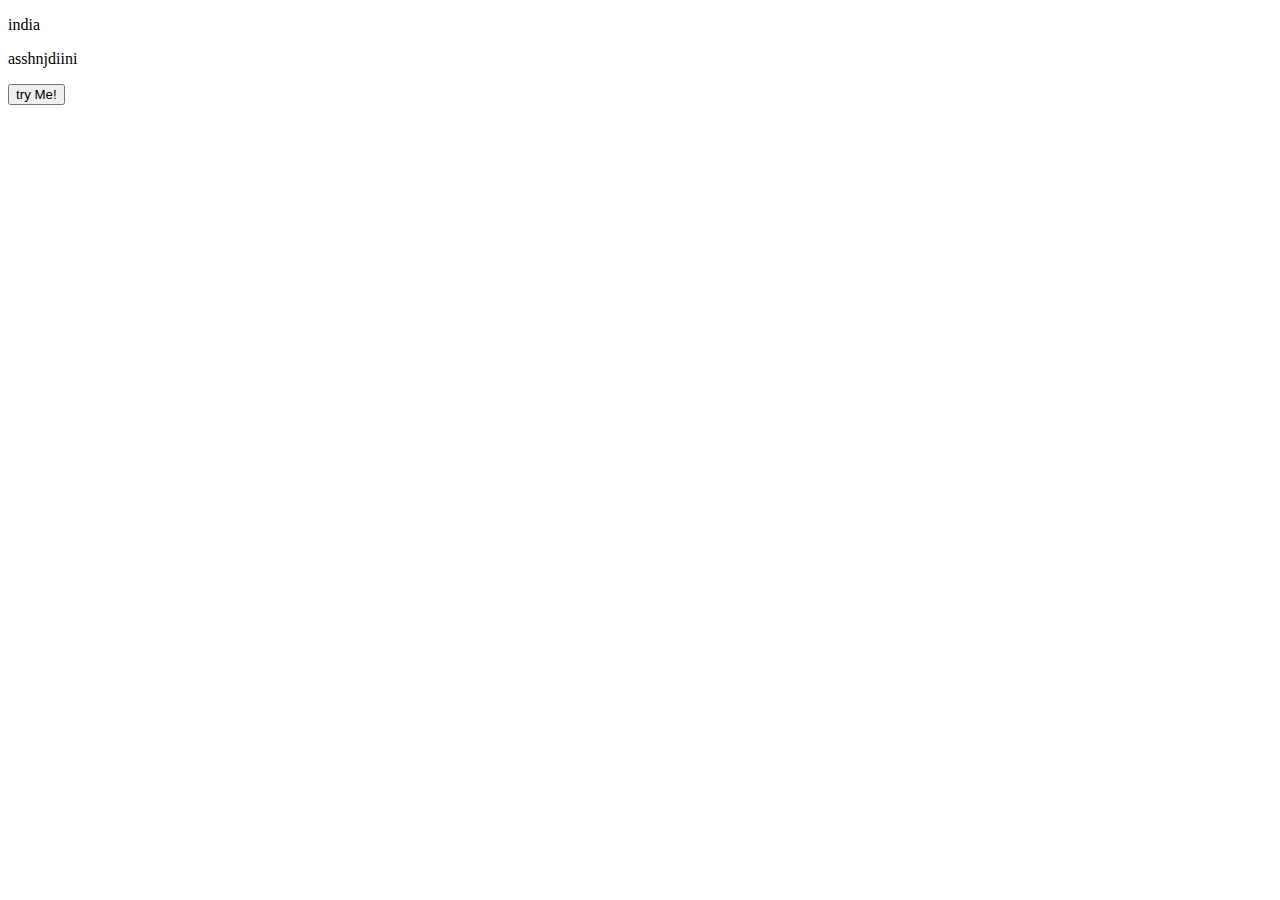
<file: jswork/index.html>
<!DOCTYPE html>
<html lang="en">
<head>
	<meta charset="utf-8">
	<title>Javascript</title>
</head>
<body>
	<p>india</p>
	<p id="demo">asshnjdiini</p>
	<button type="button" onclick="fn()">try Me!</button>
	
	<script>
		function fn()
		{
			document.getElementById("demo").insertAdjacentHTML('afterbegin',"<h1>using document.write</h1>");
	}
	</script>
	

</body>
</html>
</file>
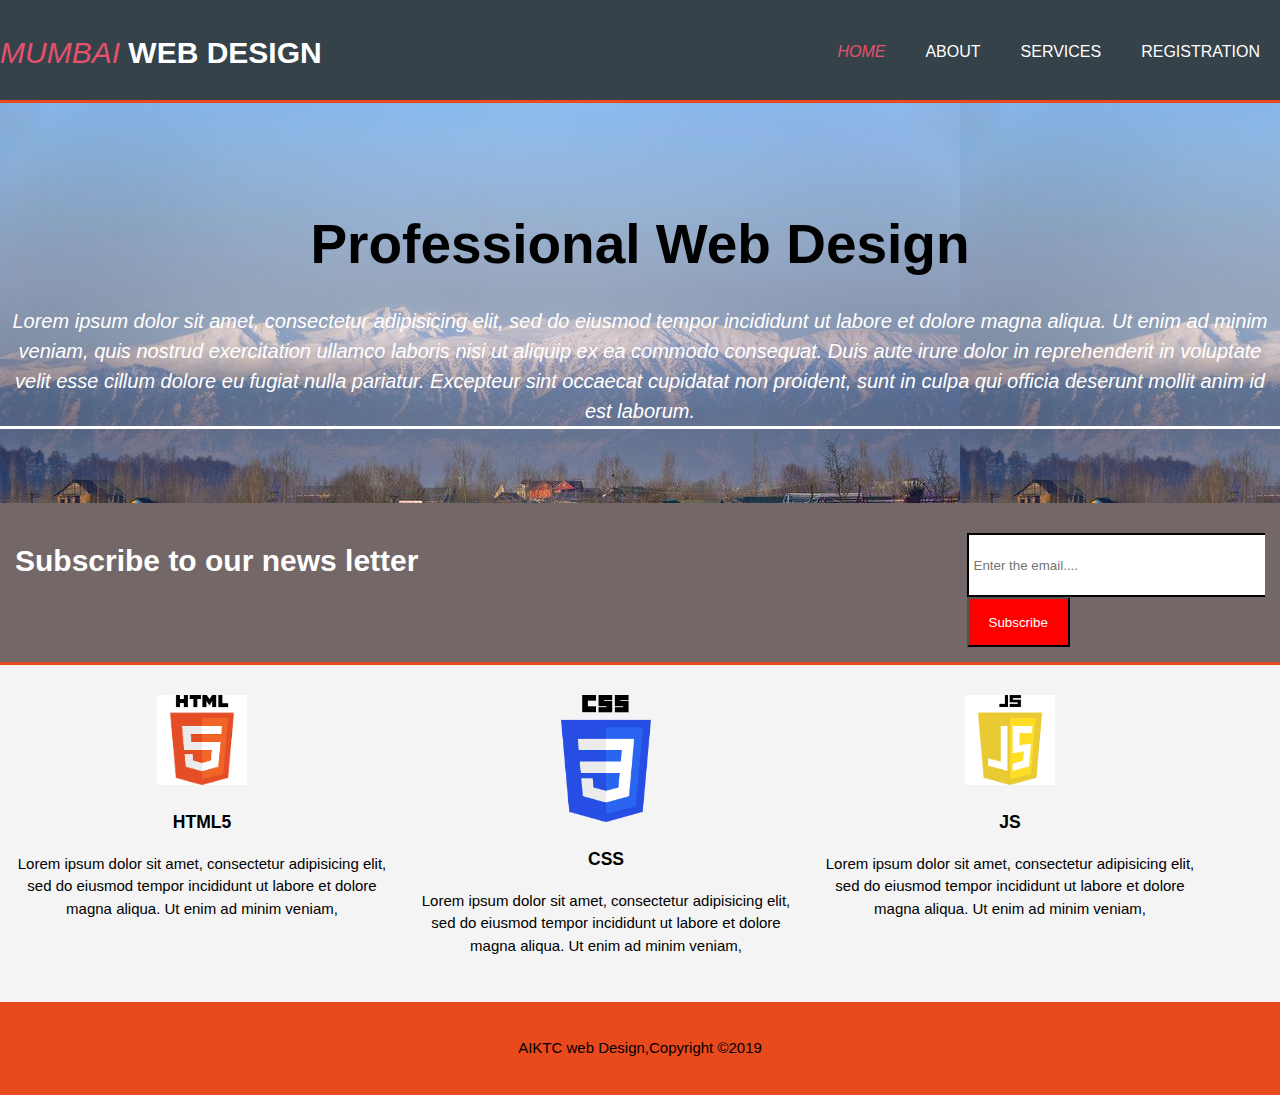
<file: project1/index.html>
<!DOCTYPE html>
	<html>
	<head>
		<meta name="viewport" content="width=device-width">
 		<title>Web Design | welcome</title>
 		<link rel="stylesheet"  href="css/style.css">
	</head>
	<body>
		<header background-color:#736767>
		<div class="container">
				<div id="branding">
					<h1><span class="highlight">MUMBAI</span> WEB DESIGN</h1>
		        </div>
		    <nav>
			   <ul>
				<li class="current"><a href="#">Home</li>
				<li><a href="#">About</li>
				<li><a href="#">Services</li>
				<li><a href="#">Registration</li>
				</a>
				</ul>
			</nav>
		</div>
	</header>
	<section id="showcase">
		<div class="container">
			<h1 style="color:black;">Professional Web Design</h1>
			<p>Lorem ipsum dolor sit amet, consectetur adipisicing elit, sed do eiusmod
			tempor incididunt ut labore et dolore magna aliqua. Ut enim ad minim veniam,
			quis nostrud exercitation ullamco laboris nisi ut aliquip ex ea commodo
			consequat. Duis aute irure dolor in reprehenderit in voluptate velit esse
			cillum dolore eu fugiat nulla pariatur. Excepteur sint occaecat cupidatat non
			proident, sunt in culpa qui officia deserunt mollit anim id est laborum.
		</p>
	</div>
</section>
<section id="newsletter">
	<div class="container">
		<h1>Subscribe to our news letter</h1>
		<form>
			<input type="email" placeholder="Enter the email....">
			<button type="submit" class="button_1">Subscribe</button>
		</form>
	</div>
	
</section>
<section id="boxes">
	<div class="container">
		<div class="box">
			<img src="./img/logo_html.png">
			<h3>HTML5</h3>
			<p>Lorem ipsum dolor sit amet, consectetur adipisicing elit, sed do eiusmod
			tempor incididunt ut labore et dolore magna aliqua. Ut enim ad minim veniam,

		  </p>
		</div>
		<div class="box">
			<img src="./img/logo_css.png">
			<h3>CSS</h3>
			<p>Lorem ipsum dolor sit amet, consectetur adipisicing elit, sed do eiusmod
			tempor incididunt ut labore et dolore magna aliqua. Ut enim ad minim veniam,

		  </p>
		</div>
		<div class="box">
			<img src="./img/js_logo.png">
			<h3>JS</h3>
			<p>Lorem ipsum dolor sit amet, consectetur adipisicing elit, sed do eiusmod
			tempor incididunt ut labore et dolore magna aliqua. Ut enim ad minim veniam,

		  </p>
		</div>

		
</section>
<footer>
	<p>AIKTC web Design,Copyright &copy;2019</p>
</footer>

	</body>
</html>
</file>
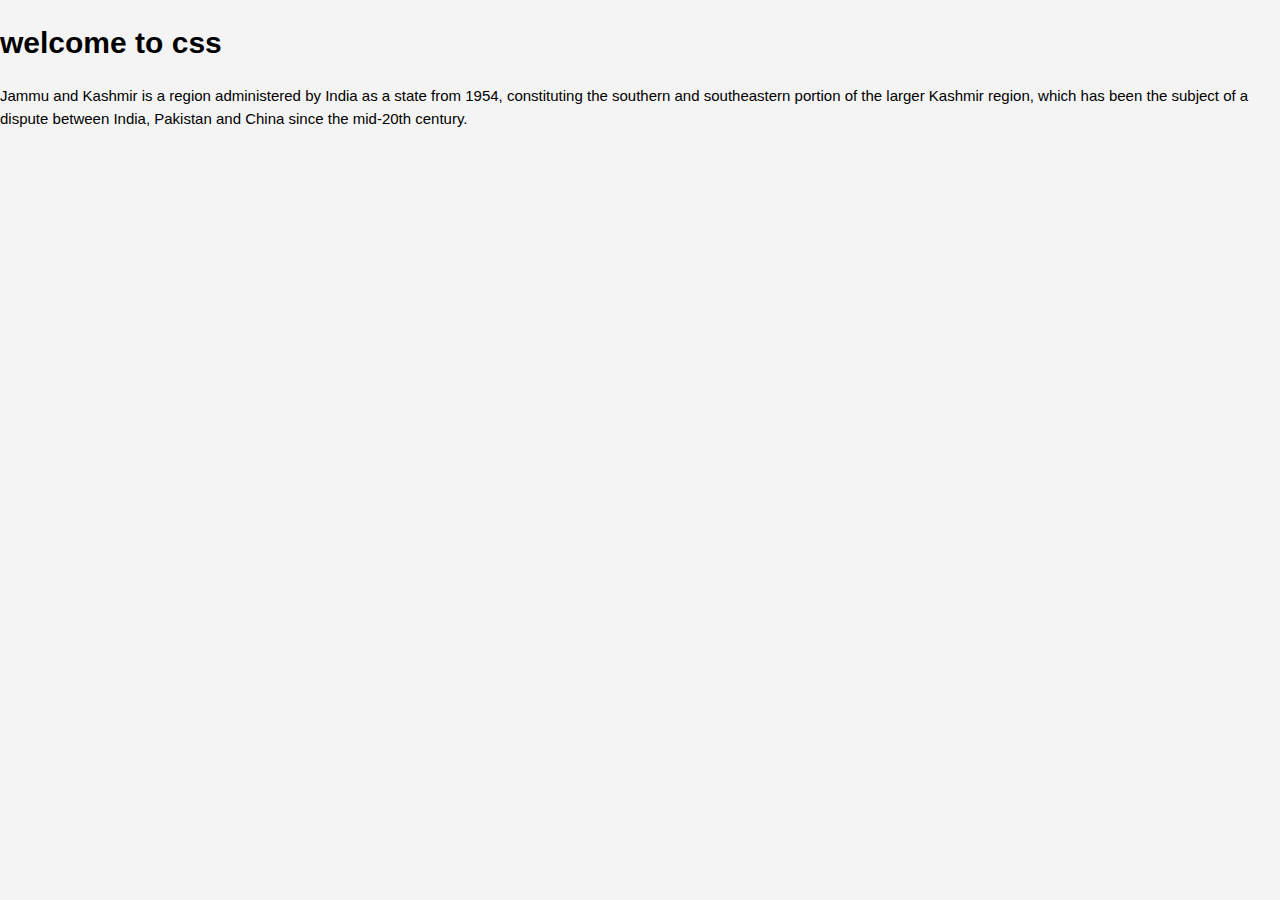
<file: example.html>
<!DOCTYPE html>
<html>
<head>
	<title>Example</title>
	<link rel="stylesheet" type="text/css" href="css/style.css">
</head>
<body >

	<h1 class="heading">welcome to css</h1>
	<p class="paragraph">Jammu and Kashmir is a region administered by India as a state from 1954, constituting the southern and southeastern portion of the larger Kashmir region, which has been the subject of a dispute between India, Pakistan and China since the mid-20th century.</p>

</body>
</html>
</file>
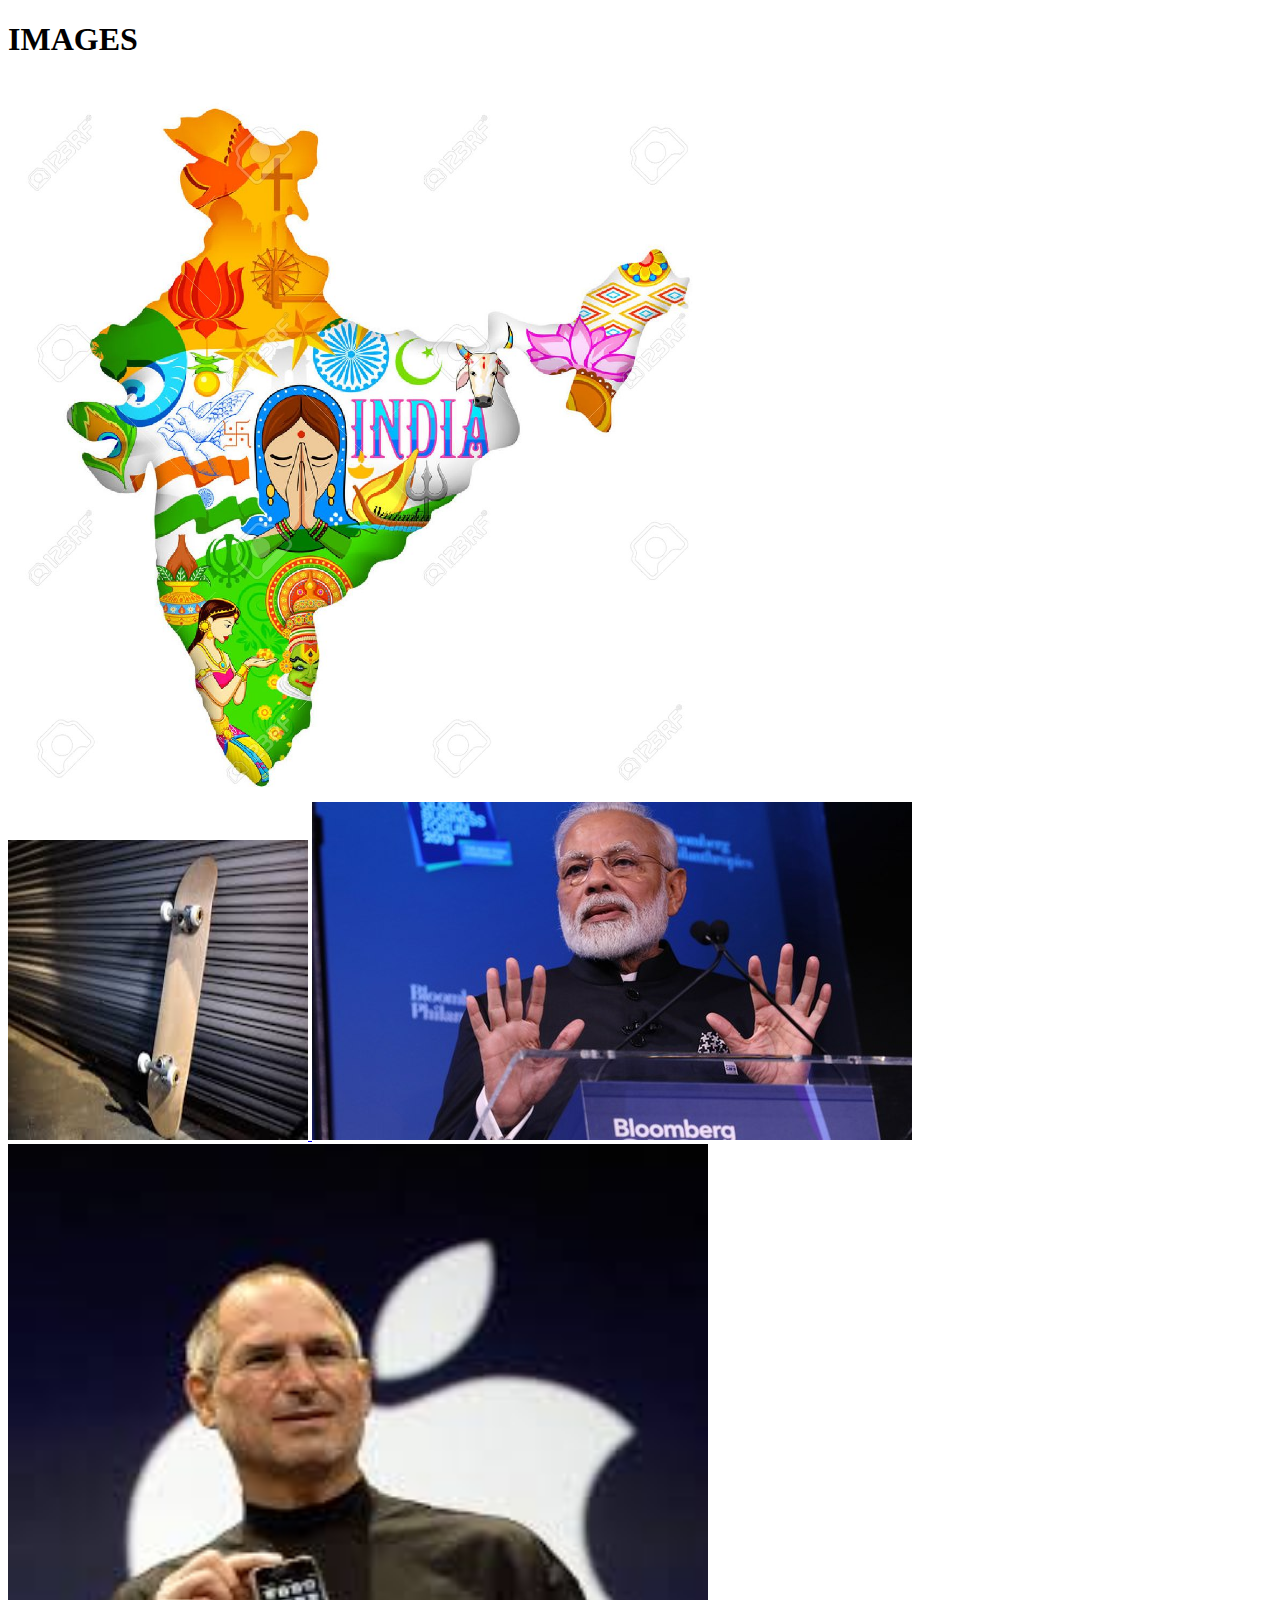
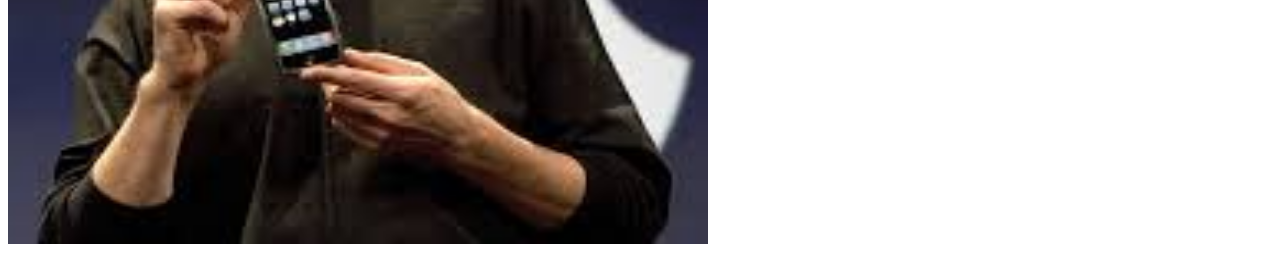
<file: gallery.html>
<!DOCTYPE html>
<html>
<head>
	<title>gallery</title>
</head>
<body>
<h1>IMAGES</H1>
	<br/>
	<a href="list.html">
	<img src="images/india.jpg"width=700px height=700px><br/>
	<img src="images/index.jpg"width=300px height=300px>
	<img src="images/modi.jpg"><br/>
	<img src="images/jobs.jpg" width=700px height=700px>
</body>
</html>
</file>
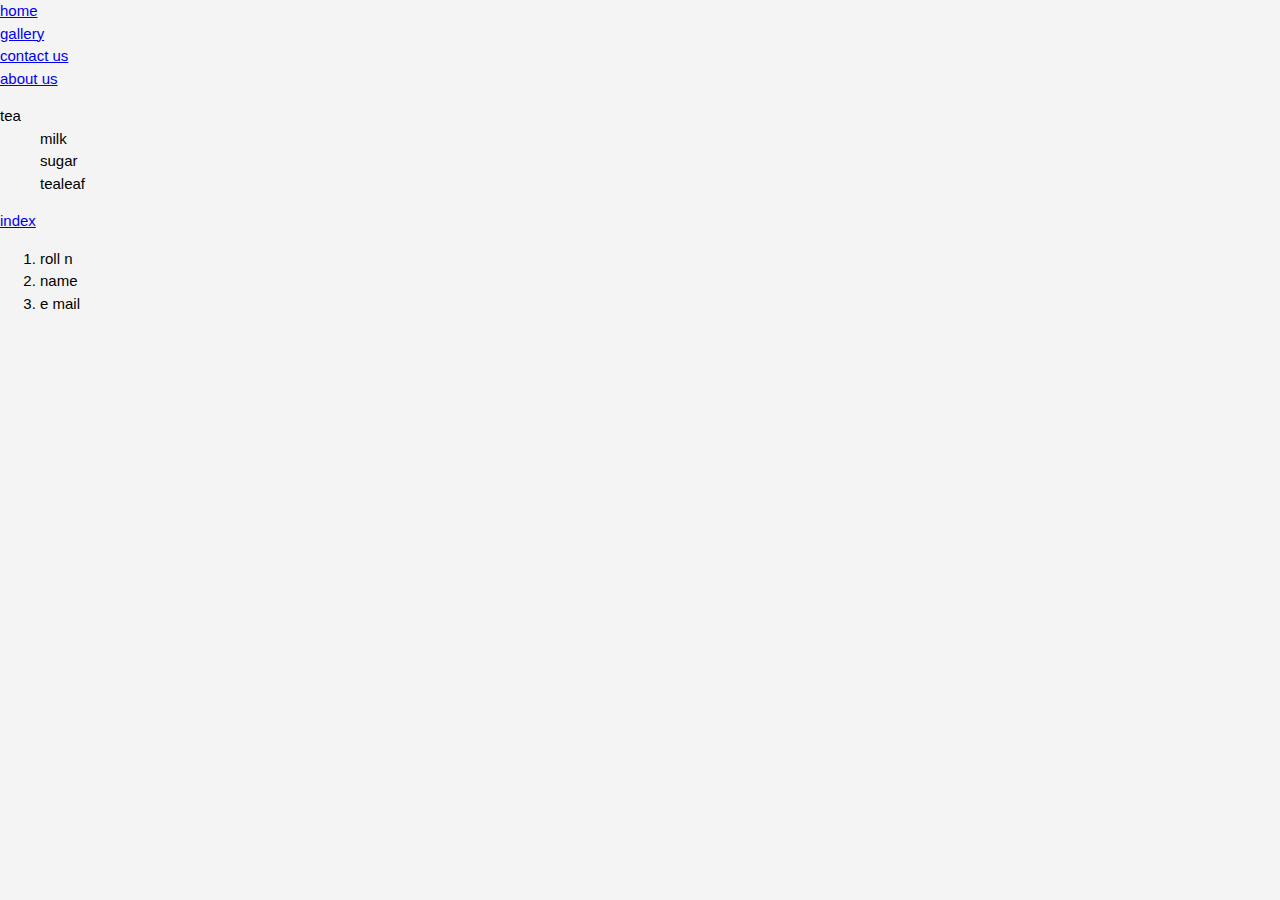
<file: list.html>
<!DOCTYPE html>
<html>
 <head>
 <title>list</title>
 <link rel="stylesheet" type="text/css" href="css/style.css">
 </head>
 <body>
<ul class="list">
<a href="#"><li>home</li></a>
<a href="gallery.html"><li>gallery</li></a>
<a href="#"><li>contact us</li></a>
<a href="#"><li>about us</li></a>
</ul>
<dl>
	<dl>tea</dl>
	<dd>milk</dd>
	<dd>sugar</dd>	
	<dd>tealeaf</dd>
</dl>
<a id="index" href="index.html">index</a>
<ol class="list1" id="index">
	<li>roll n</li>
	<li>name</li>
	<li>e mail</li>
</ol>

 </body>
 </html>
</file>
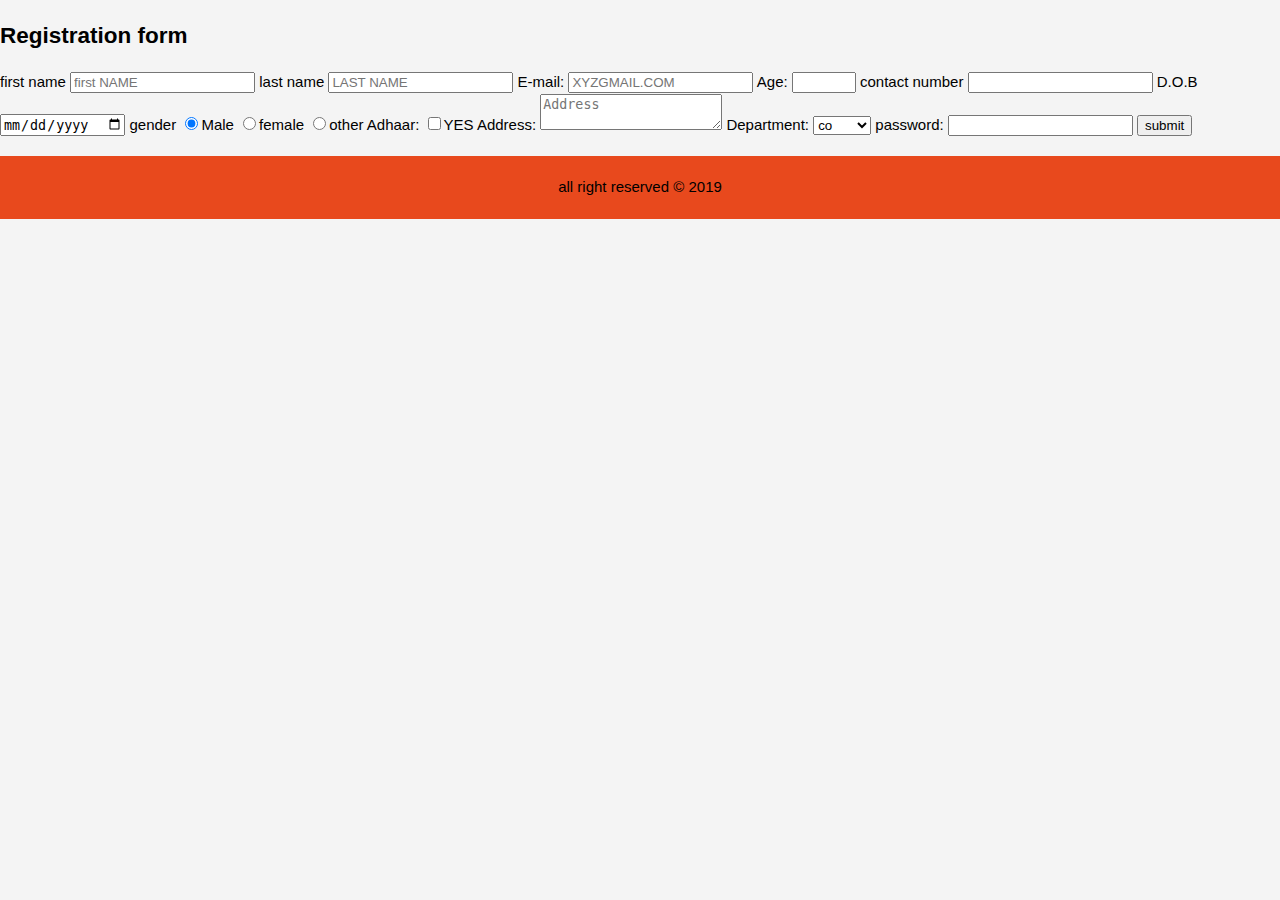
<file: registration.html>
<!DOCTYPE html>
<html>
<head>
  <link rel="stylesheet" type="text/css" href="css/style.css">
	<title>Regstration</title>
</head>
<body>
  <div class="regform">
    <h2>Registration form</h2>
  <form>
  	<label>first name</label>
  	
  	<input type="text" name="fname" placeholder="first NAME" required>
  	
  	<label>last name</label>
  	
  	<input type="text" name="lname" placeholder="LAST NAME"required>
  	
  	<label>E-mail:</label>
  	<input type="email" name="email" placeholder="XYZGMAIL.COM"required>
  		
  	<label>Age:</label>
  	<input type="number" name="Age" required min="0" max="150">
  
  	<label>contact number</label>
  	
  	<input type="text" name="phone">
    	<label>D.O.B</label>
 
  	<input type="date" name="dob">
 
    <label>gender</label>
  	<input type="radio" name="gender" value="male"checked>Male</input>
    <input type="radio" name="gender" value="female">female</input>
    <input type="radio" name="gender" value="other">other</input>

    <label>Adhaar:</label>
 
    <input type="checkbox" name="Adhaar" value="yes">YES</input>
  
    <label>Address:</label>
 
    <textarea placeholder="Address"></textarea>
   
    <label>Department:</label>
  
    <select>
    	<option value="co">co</option>
    	<option value="EXTC">EXTC</option>
    </select>
   

    <label>password:</label>
   
   <input type="password" name="pwd">
  
   <input class="button"type="submit" value="submit">

  </form>
</div>
  <footer>
  	all right reserved &copy 2019
  </footer>
</body>
</html>
</file>
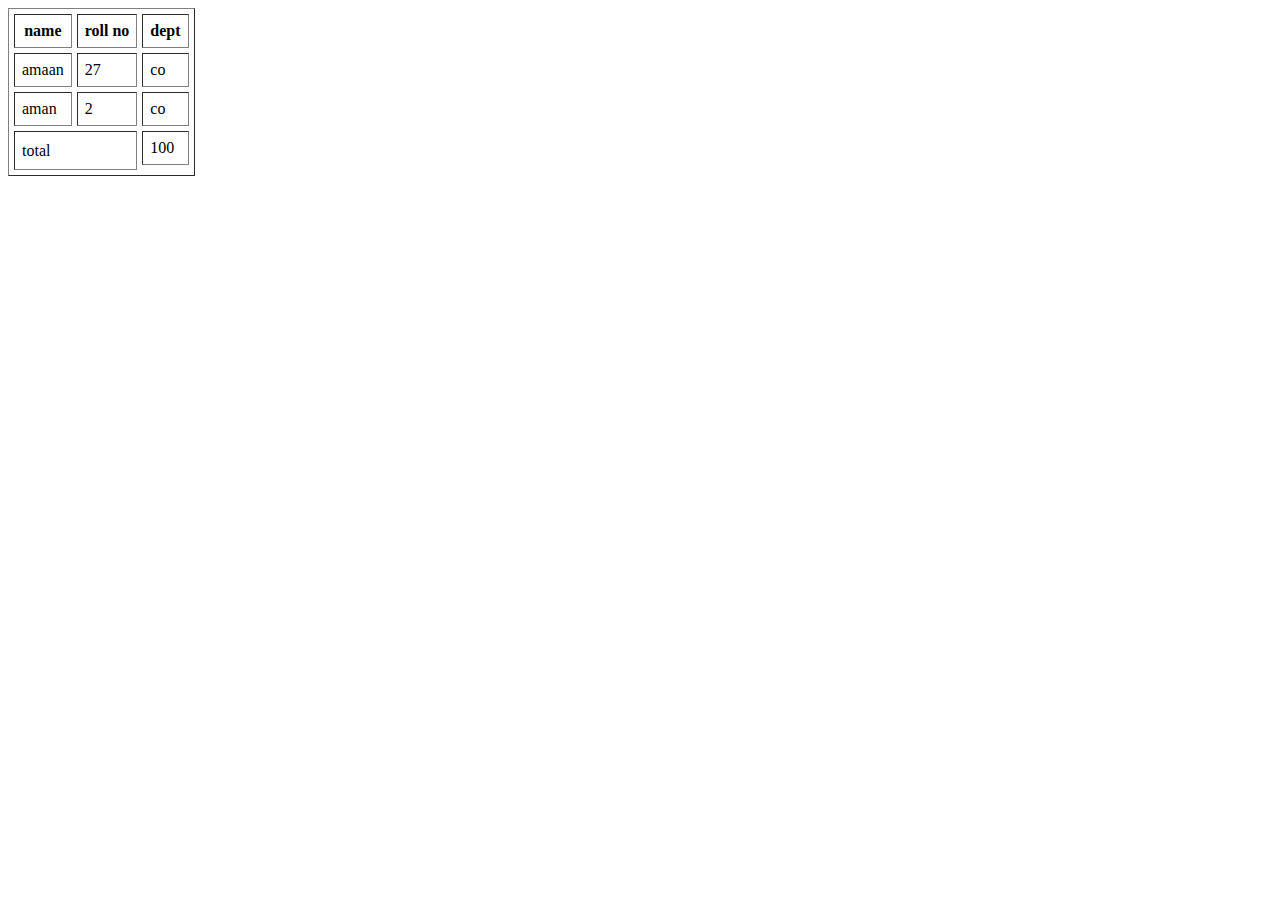
<file: table.html>
<!DOCTYPE html>
<html>
<head>
	<title>Table</title>
</head>
<body>
	<table border=1px cellpadding=7px cellspacing=5px>
		<tr>
			<th>name</th>
			<th>roll no</th>
			<th>dept</th>
		</tr>
		<tr>
			<td>amaan</td>
			<td>27</td>
			<td>co</td>
		</tr>
		<tr>
			<td>aman</td>
			<td>2</td>
			<td>co</td>
		</tr>
		<tr>
			<td rowspan=2 colspan=2>total</td>
			<td>100</td>
			
		</tr>
		<tr></tr>
		</table>	
			
			


</body>
</html>
</file>
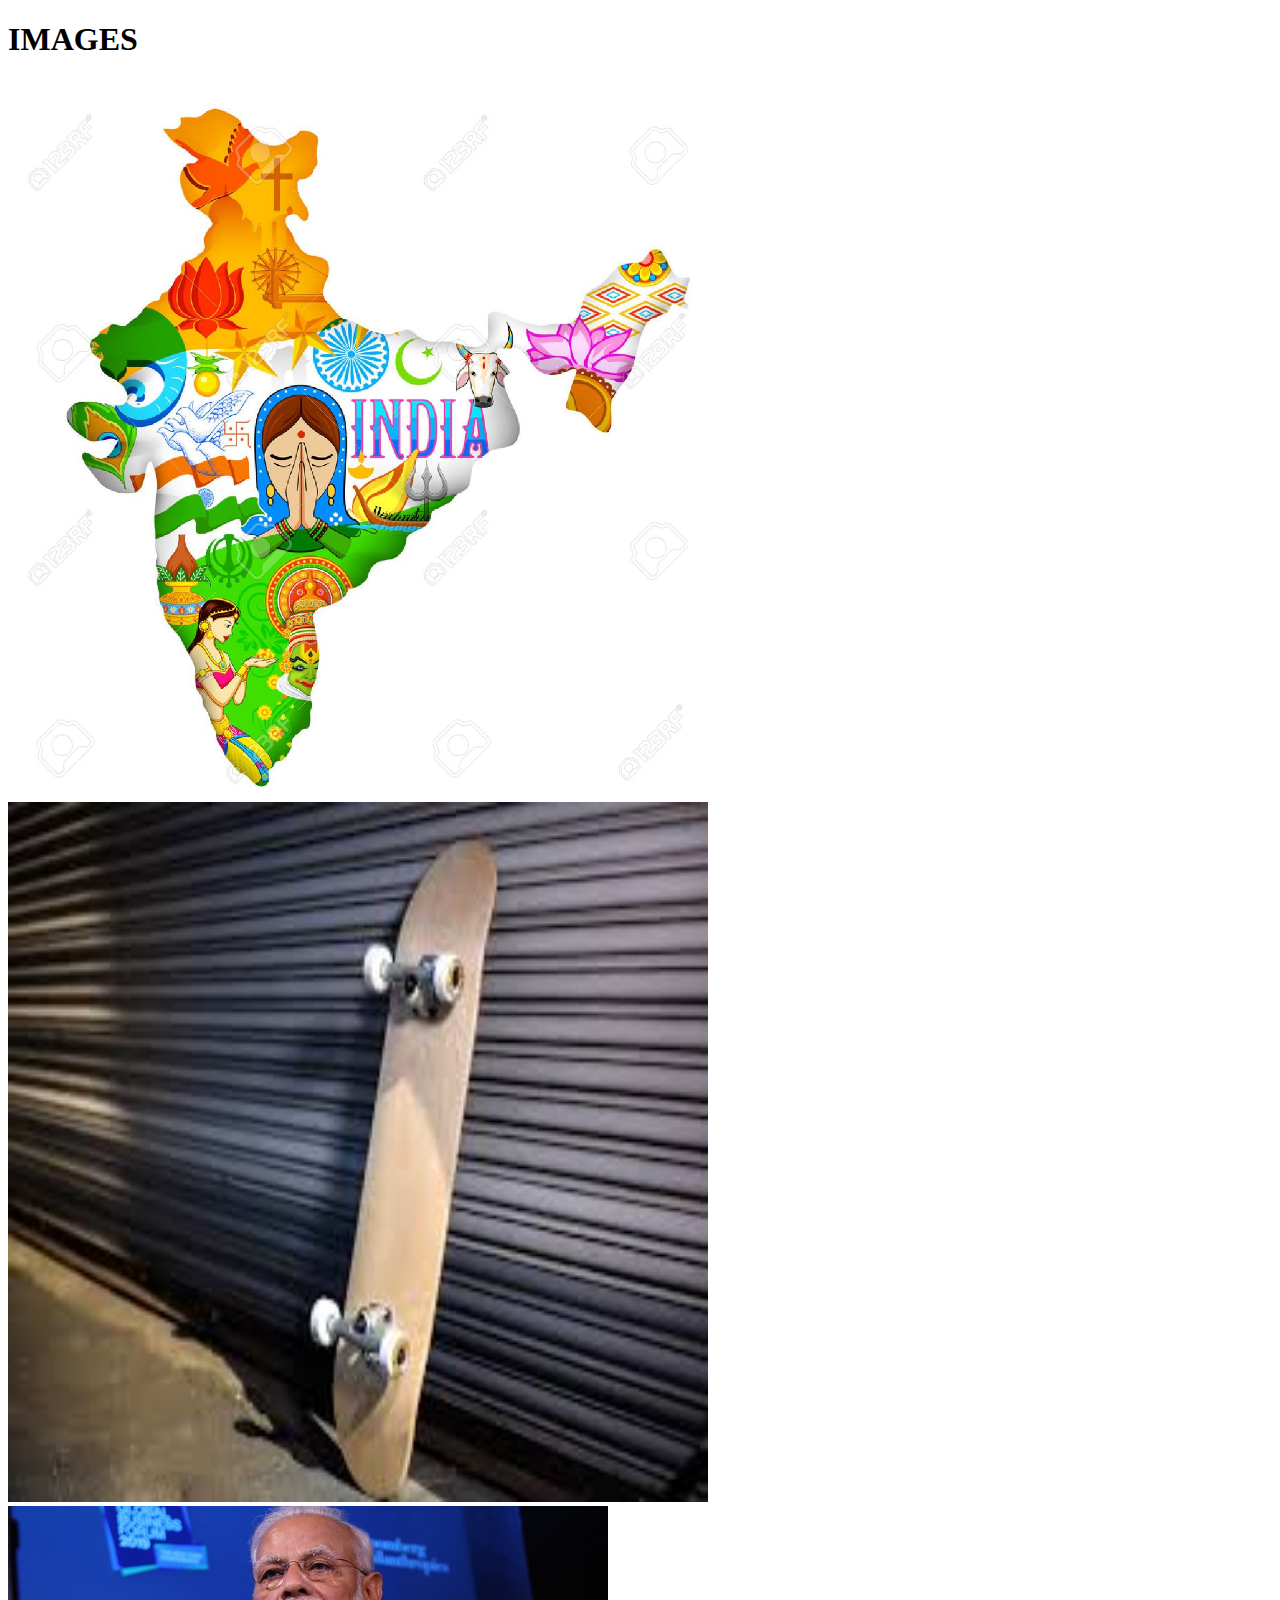
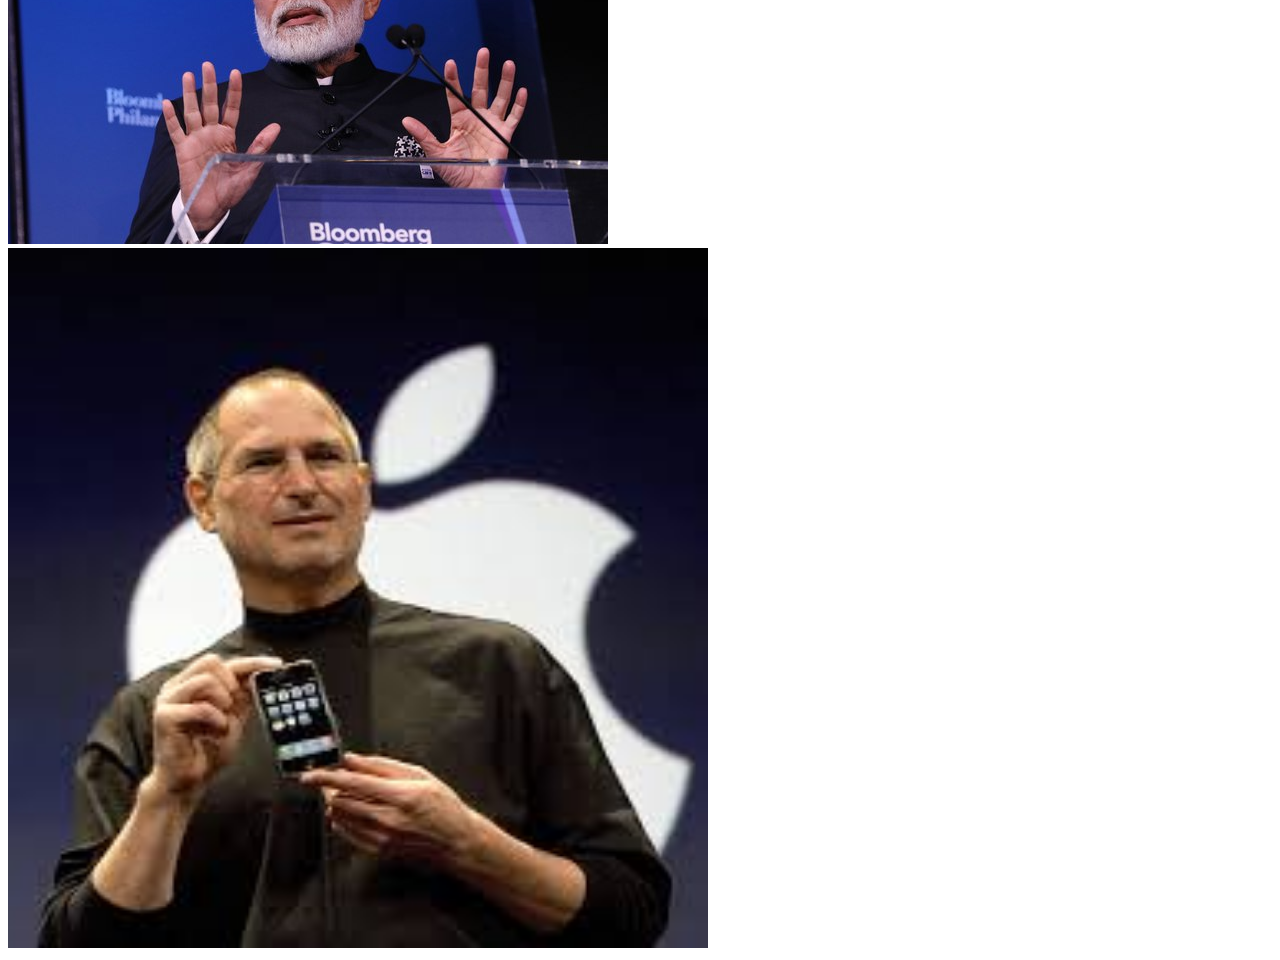
<file: 18co16/gallery.html>
<!DOCTYPE html>
<html>
<head>
	<title>gallery</title>
</head>
<body>
<h1>IMAGES</H1>
	<br/>
	<a href="list.html">
	<img src="images/india.jpg"width=700px height=700px><br/>
	<img src="images/index.jpg"width=700px height=700px>
	<img src="images/modi.jpg"><br/>
	<img src="images/jobs.jpg" width=700px height=700px>

</body>
</html>
</file>
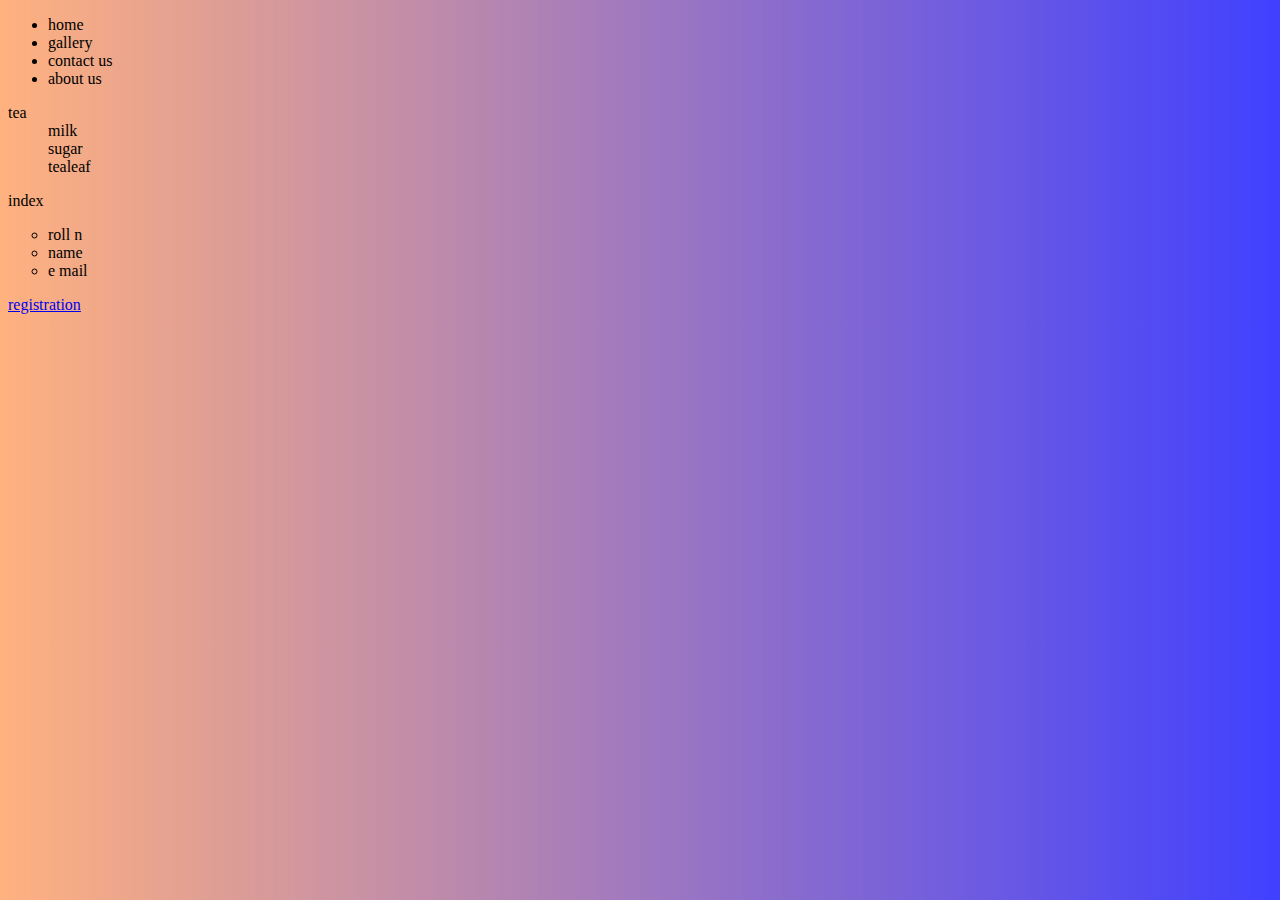
<file: 18co16/list.html>
<!DOCTYPE html>
<html>
 <head>
 <title>list</title>
 <link rel="stylesheet" type="text/css" href="css/style.css">
 </head>
 <body>
<ul class="list">
<a href="#"><li>home</li></a>
<a href="gallery.html"><li>gallery</li></a>
<a href="#"><li>contact us</li></a>
<a href="#"><li>about us</li></a>
</ul>
<dl>
	<dl>tea</dl>
	<dd>milk</dd>
	<dd>sugar</dd>	
	<dd>tealeaf</dd>
</dl>
<a id="index" href="index.html">index</a>
<ol class="list1" id="index">
	<li>roll n</li>
	<li>name</li>
	<li>e mail</li>
</ol>

<a href="registration.html"><li>registration</li></a>

 </body>
 </html>
</file>
<file: project1/css/style.css>
body{
	background-color: #f4f4f4;
	font:15px/1.5 Arial;
	padding:0;
	margin:0;
}

.container{
	width:100%;
	margin:auto;
	overflow:hidden;
}

ul{
	margin:0;
	padding:0;
}

header{
	background:#35424a;
	color:#ffffff;
	padding-top: 30px;
	min-height: 70px;
	border-bottom: #e8491d 3px solid;
}
header a{
	color:#ffffff;
	text-decoration:none;
	text-transform: uppercase;
	font-size: 16px;

}
header li{
	float:left;
	display:inline;
	padding:0 20px 0 20px;
}

header #branding{
	float:left;
}

header h1{
	margin:0;
}

header nav{
	float:right;
	margin-top: 10px;
}

header .highlight ,header .current a{
	color:#e4526d;
	font-weight: lighter;
	font-style: italic;

}

header a:hover{
	color: #ffffff;
	font-weight:bold;
}

#showcase{
	min-height: 400px;
	background:url("../img/kashmir.jpg");
	text-align: center;
	color:#ffffff;
	/*background-size: cover;*/
}

#showcase h1{
	margin-top: 100px;
	font-size: 55px;
	margin-bottom: 10px;
}
#showcase p{
	font-size: 20px;
	font-style:italic;
	border-bottom: white 3px solid;
}

#newsletter{
	border-bottom: #e8491d 3px solid;
	padding:15px;
	color:#ffffff;
	background:#736767;
	border-bottom: #e8491d 3px solid;
}

#newsletter h1{
	float: left;
}

#newsletter form{
	float:right;
	margin-top:15px;
}


#newsletter input[type="email"]
{
	padding:5px;
	height:50px;
	width:300px;
	border: 2px solid black;
}

.button_1{
	height: 50px;
	background-color: red;
	border 0;
	padding-left: 20px;
	padding-right: 20px;
	color:#ffffff;
}


#boxes{
	margin-top: 20px;
}

#boxes .box{
	float:left;
	text-align:center;
	width:30%;
	padding:10px; 

}

#boxes .box img{
	width:90px;

}

footer{
	padding:20px;
	margin-top: 20px;
	color:736767;
	background-color: #e8491d;
	text-align: center;

}

@media(max-width: 768px)
{
	header #branding,
	header nav,
	header nav li,
	#newsletter h1,
	#newslatter form,
	#boxes .box
	{
		float:none;
		text-align: center;
		width:100%;
}
}

# newsletter button
{
	display :block;
	width:100%;
}

#newsletter form input[type='email']
{width:100%;}
</file>
<file: css/style.css>
body{
	background-color: #f4f4f4;
	font:15px/1.5 Arial;
	padding:0;
	margin:0;
}

.container{
	width:100%;
	margin:auto;
	overflow:hidden;
}

ul{
	margin:0;
	padding:0;
}

header{
	background:#35424a;
	color:#ffffff;
	padding-top: 30px;
	min-height: 70px;
	border-bottom: #e8491d 3px solid;
}
header a{
	color:#ffffff;
	text-decoration:none;
	text-transform: uppercase;
	font-size: 16px;

}
header li{
	float:left;
	display:inline;
	padding:0 20px 0 20px;
}

header #branding{
	float:left;
}

header h1{
	margin:0;
}

header nav{
	float:right;
	margin-top: 10px;
}

header .highlight ,header .current a{
	color:#e4526d;
	font-weight: lighter;
	font-style: italic;

}

header a:hover{
	color: #ffffff;
	font-weight:bold;
}

#showcase{
	min-height: 400px;
	background:url("../img/kashmir.jpg");
	text-align: center;
	color:#ffffff;
	/*background-size: cover;*/
}

#showcase h1{
	margin-top: 100px;
	font-size: 55px;
	margin-bottom: 10px;
}
#showcase p{
	font-size: 20px;
	font-style:italic;
	border-bottom: white 3px solid;
}

#newsletter{
	border-bottom: #e8491d 3px solid;
	padding:15px;
	color:#ffffff;
	background:#736767;
	border-bottom: #e8491d 3px solid;
}

#newsletter h1{
	float: left;
}

#newsletter form{
	float:right;
	margin-top:15px;
}


#newsletter input[type="email"]
{
	padding:5px;
	height:50px;
	width:300px;
	border: 2px solid black;
}

.button_1{
	height: 50px;
	background-color: red;
	border 0;
	padding-left: 20px;
	padding-right: 20px;
	color:#ffffff;
}


#boxes{
	margin-top: 20px;
}

#boxes .box{
	float:left;
	text-align:center;
	width:30%;
	padding:10px; 

}

#boxes .box img{
	width:90px;

}

footer{
	padding:20px;
	margin-top: 20px;
	color:736767;
	background-color: #e8491d;
	text-align: center;

}

@media(max-width: 768px)
{
	header #branding,
	header nav,
	header nav li,
	#newsletter h1,
	#newslatter form,
	#boxes .box
	{
		float:none;
		text-align: center;
		width:100%;
}
}

# newsletter button
{
	display :block;
	width:100%;
}

#newsletter form input[type='email']
{width:100%;}
</file>
<file: 18co16/css/style.css>
.p1{color:red;
				height: 200px;
				width: 200px;
				border:2px solid black;
				border-radius: 50%;
				padding: 20px ;
				background-color: blue;
				padding-top: 5%;
				padding-left: 5%;
				left text-align-last: left;

				
			}
	.odd{
		background-color:orange;
		height: 100px;
		width:400px;

	}
	.even{
		background-color:green;
		margin :10px 10px 10px 10px;
		width: 400px;
	}

	#heading1{
		color:red;
		height: 70%;
		width:75%;
		font-size: 15px;
		/*margin-top: 0px;
		margin-bottom: 0px;*/
		margin: 10px 10px 10px 10px;
		padding-top: 20px;
		padding-left: 20px;
		padding :20px 20px 20px 20px;
		margin: 2%;
		padding:2%;

		border :5px solid blue; 

		border-radius: 10px;
		box-shadow: 10px 10px  0px gray;

		box-sizing: border-box;


	}


	body{

		/*background-image: url("../images/trump.jpeg");
		background-size: cover;*/
		background-image: linear-gradient(to right,rgba(255,100,0,0.5),rgba(0,0,255,0.75))
	}

	.heading{
		text-align: center;
		 font-size: 50px;
	}


	.paragraph
	{
		font-size:30px;
		font-weight:bold;
		font-style:italic; 
	}

	.list1{
		list-style-type: circle;
	}

	.list a{
		text-decoration: none;
		color:black;
	}



	.list a:hover{
		color:orange;

	}

	#index{
		text-decoration: none;
		color:black;
		text-align: left;
	}



	label{
		display: block; 	
		margin :10px 0;
	}

	input {
		height: 30px;
	}

	.regform{
		margin:5% 0 0 4%;
		border :2px solid black;
		padding:5% ;
		margin: 15%;
	}

	.regform h2{
		text-align: center;
font-size: 40px;
	}


	.button{
		display: block;
		margin-top: 10px;
		height: =100px;
		width: 100px;
		color: green;
		background-color: blue;
	}
</file>
